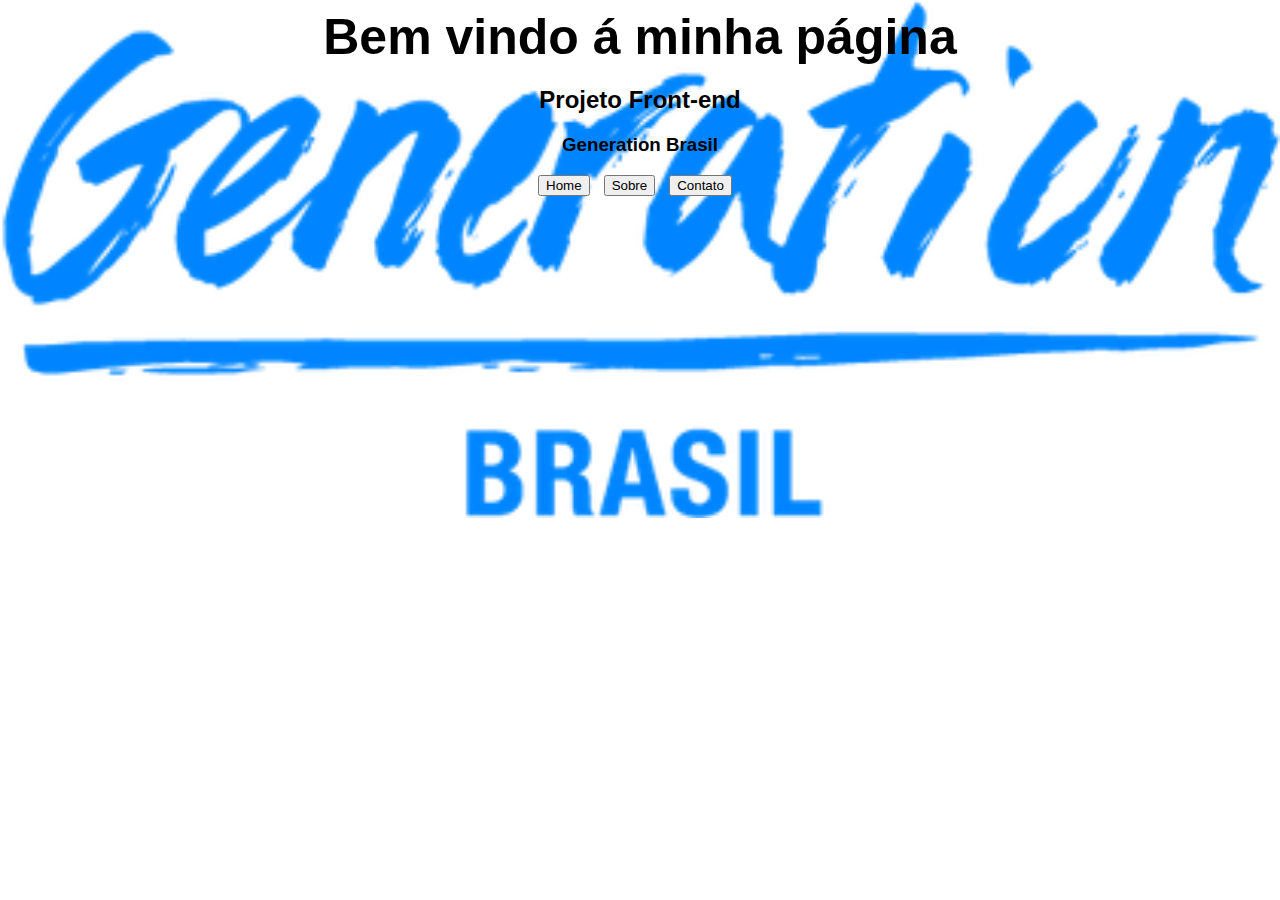
<file: Exercicio Frontend/index.html>
<!DOCTYPE html>
<html lang="en">
<head>
    <meta charset="UTF-8">
    <meta name="viewport" content="width=device-width, initial-scale=1.0">
    <title>Minha Primeira Página</title>
    <meta name="keywords" content="Leo Marques">
    <link rel="stylesheet" href="styleindex.css">
     </head>
<body>

    <header>
        <h1 id="titulo" class="centro">Bem vindo á minha página</h1>
        <h2 class="subTitulo">Projeto Front-end</h2>
        <h3 class="subTitulo">Generation Brasil</h3>
    </header>


        <ul>
            <li><button>Home</button></li>
            <li><button>Sobre</button></li>
            <li><button>Contato</button></li>
        </ul>
    </nav>
    
</body>
</html>
</file>
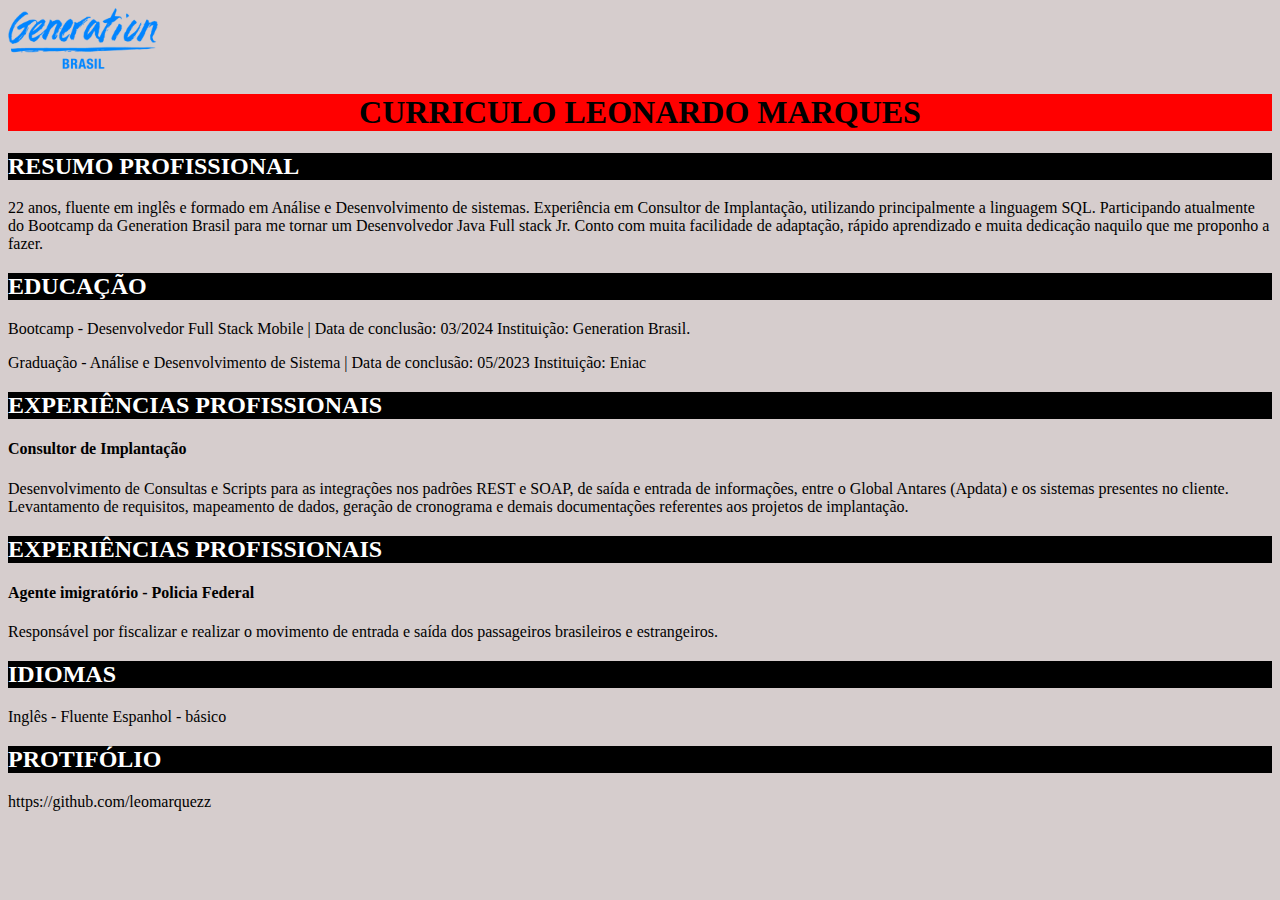
<file: Exercicio Frontend/CurriculoHTML.html>
<!DOCTYPE html>
<html lang="en">
<head>
    <meta charset="UTF-8">
    <meta name="viewport" content="width=device-width, initial-scale=1.0">
    <title>CV Leonardo Marques</title>
    <link rel="stylesheet" href="Assets/css/style.css">
</head>
<body>

    <nav class="centro menu">
        <div class="img1">
            <img src="Assets/img/logoGeneration.apng" alt="" width="150px">
        </div>

    <header>
        <h1>CURRICULO LEONARDO MARQUES</h1>
    </header>
    
    <h2>RESUMO PROFISSIONAL</h2>
    <p>22 anos, fluente em inglês e formado em Análise e Desenvolvimento de sistemas.  
        Experiência em Consultor de Implantação, utilizando principalmente a linguagem SQL. 
        Participando atualmente do Bootcamp da Generation Brasil para me tornar um 
        Desenvolvedor Java Full stack Jr. 
        Conto com muita facilidade de adaptação, rápido aprendizado e muita dedicação naquilo 
        que me proponho a fazer. </p>
    
        <h2> EDUCAÇÃO </h2>
        <p>Bootcamp - Desenvolvedor Full Stack Mobile | Data de conclusão: 03/2024  
            Instituição: Generation Brasil. </p>
             
            <p> Graduação - Análise e Desenvolvimento de Sistema | Data de conclusão: 05/2023  
            Instituição: Eniac  </p>

            <h2>EXPERIÊNCIAS PROFISSIONAIS</h2>   
            <h4> Consultor de Implantação </h4>
            <p>
                Desenvolvimento de Consultas e Scripts para as integrações nos padrões REST e SOAP, de saída 
                e entrada de informações, entre o Global Antares (Apdata) e os sistemas presentes no cliente. 
                Levantamento de requisitos, mapeamento de dados, geração de cronograma e demais 
                documentações referentes aos projetos de implantação.    
            </p> 

            <h2>EXPERIÊNCIAS PROFISSIONAIS</h2>   
            <h4> Agente imigratório - Policia Federal  </h4>
            <p>
                Responsável por fiscalizar e realizar o movimento de entrada e saída dos passageiros 
brasileiros e estrangeiros.   
            </p> 

            <h2>IDIOMAS</h2> 
            <p> Inglês - Fluente 
                Espanhol - básico   </p>

         <h2>PROTIFÓLIO</h2> 
         <p>https://github.com/leomarquezz </p>


    </body>
    </html>
</file>
<file: Exercicio Frontend/styleindex.css>
body{
    background: url("Assets/img/logoGeneration.apng");
    background-repeat: no-repeat;
    background-color: white;
    background-size: 100%;
    text-align: center;
    }

    #titulo{
        color: black;
        margin-top: 150px;
        font-family: Arial, Helvetica, sans-serif;
        font-size: 50px;
        margin-bottom: 20px;
    }

    .subTitulo{
        color: black;
        font-family: Arial, Helvetica, sans-serif;
        justify-content: center;
    }

    .centro{
        display:inline;
        justify-content: center;

    }

    ul {
        list-style-type: none;
        padding: 0;
    }
    
    ul li {
        display: inline;
        margin-right: 10px; /* Espaçamento entre os botões */
    }
</file>
<file: Exercicio Frontend/Assets/css/style.css>
body{
    background-color: rgb(214, 205, 205);
    }


    header{
        background-color: red;
        text-align: center;
        }

        h2{
            background-color: black;
            color: white;
        }
</file>
